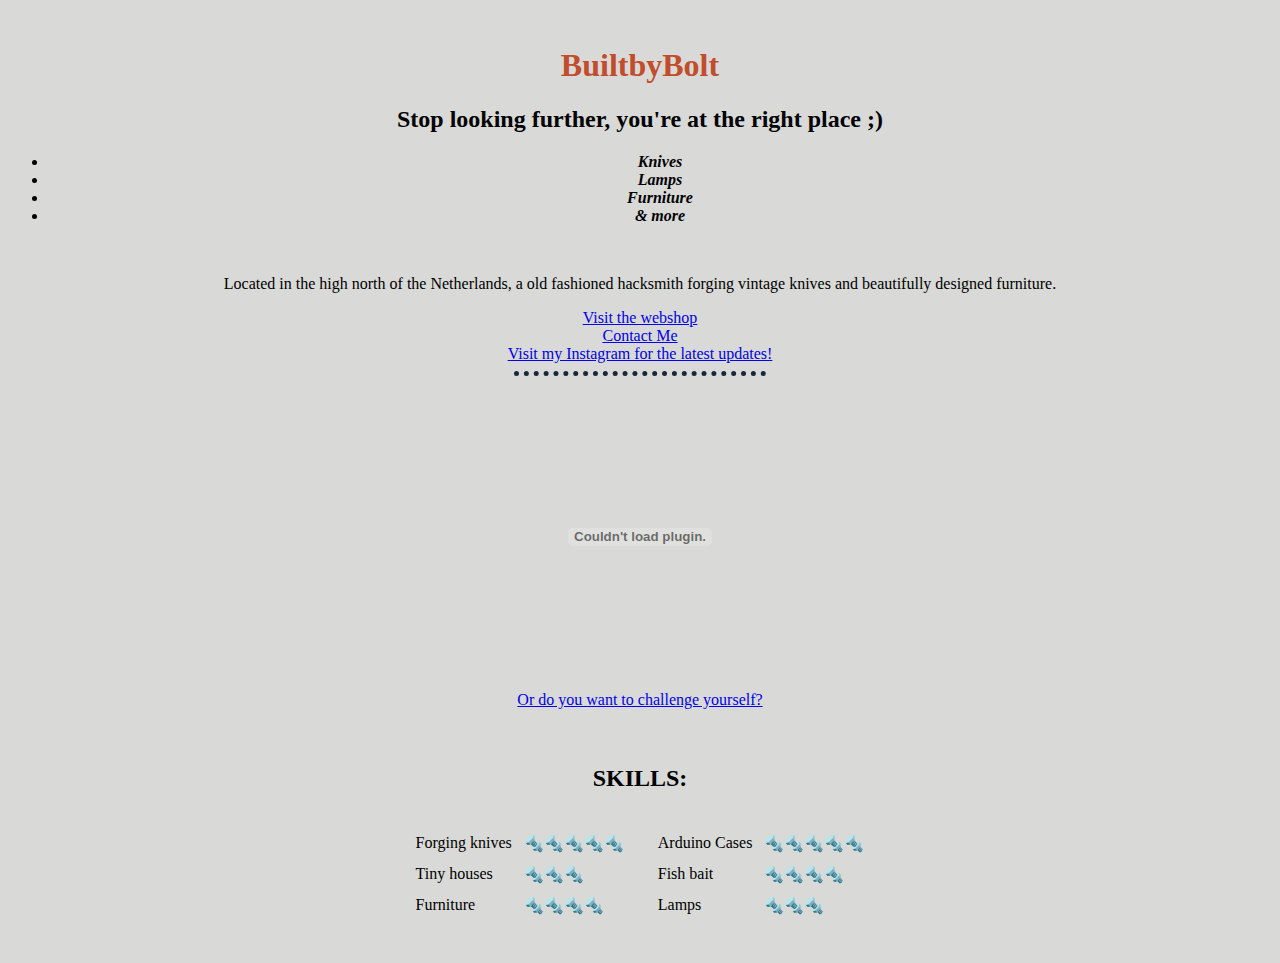
<file: index.html>
<!DOCTYPE html>

<html lang="en" dir="ltr">

<head>
  <!-- says something about how your website shows up as a description in Google-->
  <meta charset="utf-8">
  <title>Home &#128297;</title>
  <link rel="stylesheet" href="css/styles.css">

</head>

<body>
  <center>
    <br>
    <h1>BuiltbyBolt</h1>
    <h2>Stop looking further, you're at the right place ;)</h2>
    <!-- always use 'strong' and 'em' instead of 'bold' and 'i'-->


    <ul>
      <em>
        <strong>
          <li>Knives</li>
          <li>Lamps</li>
          <li> Furniture</li>
          <li>& more</li>
        </strong>
      </em>
    </ul>


    <br>
    <p>Located in the high north of the Netherlands, a old fashioned hacksmith forging vintage knives and beautifully designed furniture.</p>
    <a href="webshop.html">Visit the webshop</a> <br>
    <a href="contact.html">Contact Me</a>
    <br>
    <a href="https://www.instagram.com/builtbybolt/">Visit my Instagram for the latest updates!</a>
    <hr size=5, width=1500 />

    <!-- Under here is the content-->
    <embed type="video/quicktime" src="https://www.youtube.com/watch?v=CmzD-10Ydvw" width="300" height="300">
    <br>
    <a href="Challenge-Generator.html">Or do you want to challenge yourself?</a>
    <br>
    <br>
    <br>
    <h2>SKILLS:</h2>


    <table cellspacing=10>
      <tr>
        <td>
          <table cellspacing=10>
            <tr>
              <td>Forging knives</td>
              <td>&#128297;&#128297;&#128297;&#128297;&#128297;</td>
            </tr>
            <tr>
              <td>Tiny houses</td>
              <td>&#128297;&#128297;&#128297;</td>
            </tr>
            <tr>
              <td>Furniture</td>
              <td>&#128297;&#128297;&#128297;&#128297;</td>
            </tr>
          </table>
        </td>
        <td>
          <table cellspacing=10>
            <tr>
              <td>Arduino Cases</td>
              <td>&#128297;&#128297;&#128297;&#128297;&#128297;</td>
            </tr>
            <tr>
              <td>Fish bait</td>
              <td>&#128297;&#128297;&#128297;&#128297;</td>
            </tr>
            <tr>
              <td>Lamps</td>
              <td>&#128297;&#128297;&#128297;</td>
            </tr>
          </table>
        </td>
      </tr>
    </table>


  </center>
  <br>


</body>

</html>
</file>
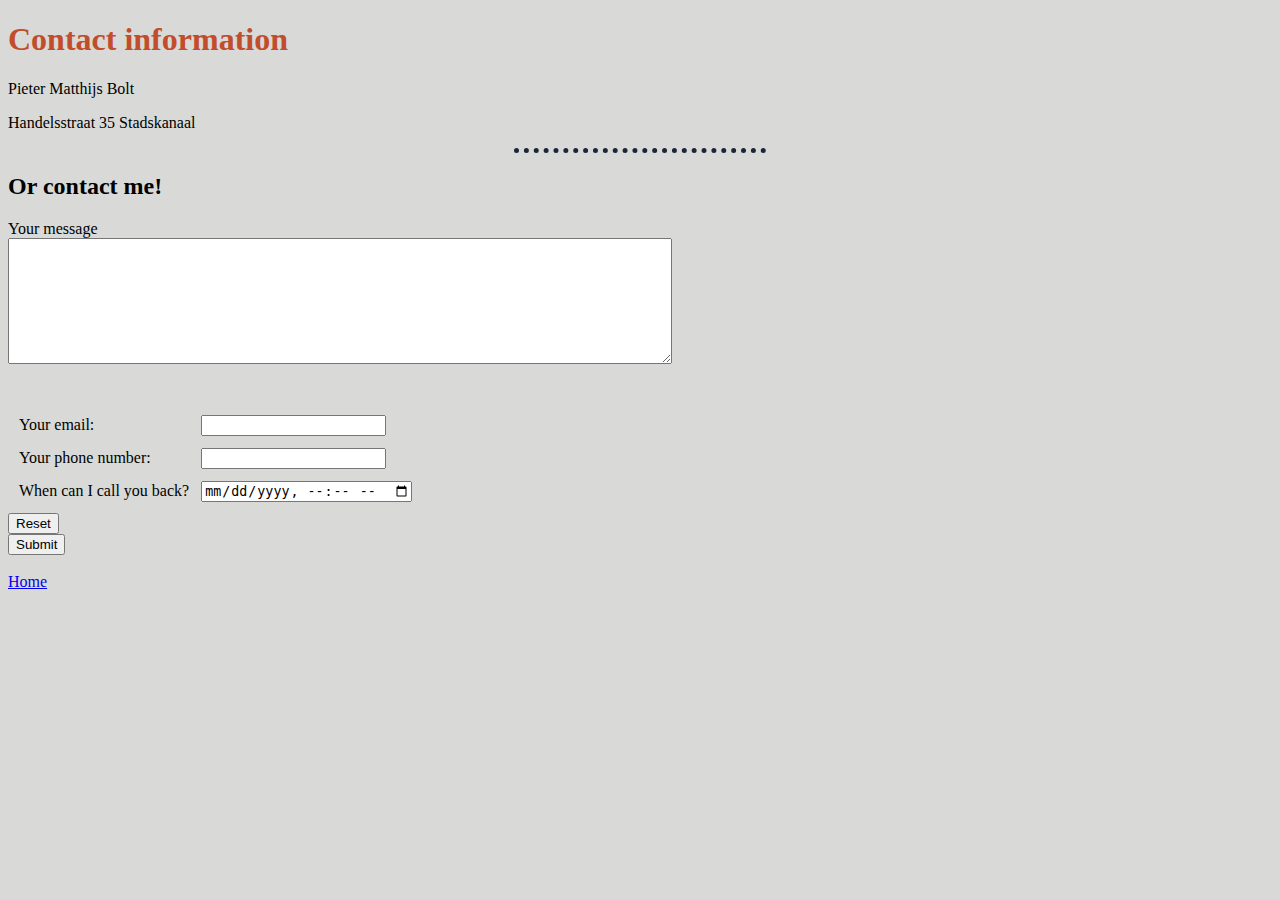
<file: contact.html>
<!DOCTYPE html>
<html lang="en" dir="ltr">

<head>
  <meta charset="utf-8">
  <title>Contact me &#128297;</title>
  <link rel="stylesheet" href="css/styles.css">


</head>

<body>

  <h1>Contact information</h1>
  <p>Pieter Matthijs Bolt</p>
  <p>Handelsstraat 35 Stadskanaal</p>
  <hr>

  <h2>Or contact me!</h2>
  <form class="" action="mailto:vandurensander@gmail.com" method="post" enctype="text/plain">

    <label for="">Your message</label>
    <br>
    <textarea name="yourMessage" rows="8" cols="80"></textarea>
    <table cellspacing=10>
      <tr>
        <td><label for="">Your email:</label></td>
        <td><input type="text" name="yourEmail" value=""></td>
      </tr>
      <br>
      <tr>
        <td><label for="">Your phone number:</label></td>
        <td><input type="tel" name="yourNumber" value=""></td>
      </tr>
      <br>
      <tr>
        <td><label for="">When can I call you back?</label></td>
        <td><input type="datetime-local" name="yourTime" value=""></td>
      </tr>
      <br>
    </table>
    <input type="reset" name="">
    <br>
    <input type="submit" name="">
  </form>

  <br>
  <a href="index.html">Home</a>

</body>





</html>
</file>
<file: css/styles.css>
body {
  background-color: #d9dad7;
}

hr {
  border-style: none;
  border-top: dotted;
  border-color: #1a2639;
  border-width: 5px;
  width: 20%;
}

h1 {
  color:#c24d2c;
}

h3 {
  color:#c24d2c;
}
</file>
